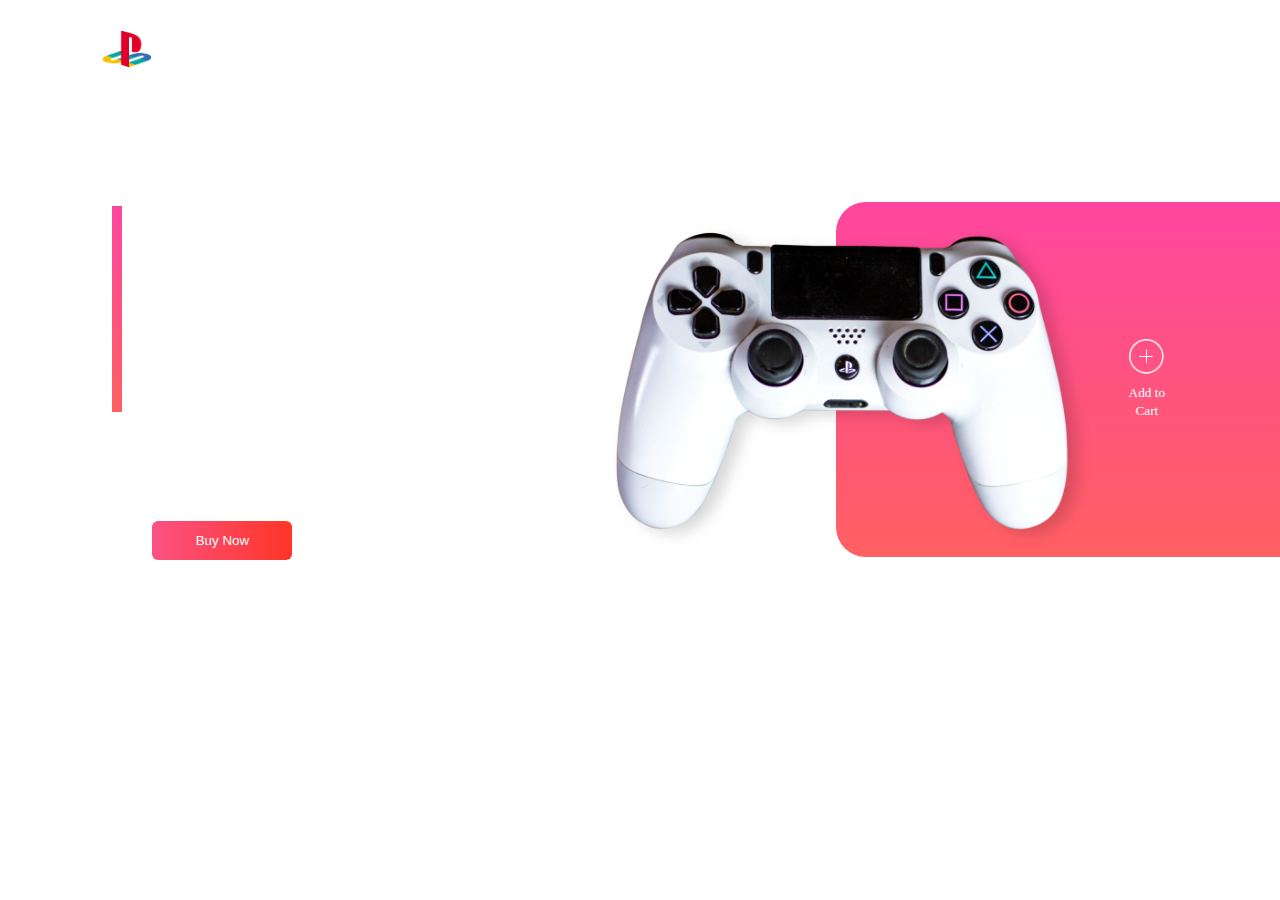
<file: Playstation Landing Page/index.html>
<!DOCTYPE html>
<html lang="en">
<head>
    <meta charset="UTF-8">
    <meta http-equiv="X-UA-Compatible" content="IE=edge">
    <meta name="viewport" content="width=device-width, initial-scale=1.0">
    <title>Gaming Console Website
    </title>
    <link rel="stylesheet" href="index.css">
    <link rel="icon" href="logo.png" type="image/png" sizes="16x16">
    <meta name="viewport" content="width=device-width, initial-scale=1.0">
   
</head>
<body>
    <div class="container">
        <div class="navbar">
            <img src="logo.png" class="logo" alt="">
            <nav>
                <ul id="menuList">
                    <li><a href="">Game Controllers</a></li>
                    <li><a href="">VR Acccesories</a></li>
                    <li><a href="">Media Remotes</a></li>
                    <li><a href="">Others</a></li>
                </ul>
            </nav>
            <img src="menu.png" class="menu-icon" onclick="togglemenu()">
        </div>

        <div class="row">
            <div class="col-1">
                <h2>PS4 V2 <br>Dualshock</h2>
                <h3>Wireless Controller for Playstation 4</h3>
                <p>(Compatible/Generic)</p>
                <h4>$50.00</h4>
                <button type="button">Buy Now <img src="arrow.png" alt=""></button>
            </div>
            <div class="col-2">
                <img src="controller.png" class="controller" alt="">
                <div class="color-box"></div>
                <div class="add-btn">
                <img src="add.png" alt="">
                    <p><small>Add to Cart</small></p>
                </div>
            </div>
        </div>

        <footer class="footer">
            
                <p class="company-name">
                    Playstation &copy; 2021, ALL Rights Reserved
                </p>
            </div>
        </footer>



<script>
    var menuList=document.getElementById("menuList");

    menuList.style.maxHeight="0px";
    function togglemenu(){
        if(menuList.style.maxHeight=="0px"){
            menuList.style.maxHeight="130px";
        }
        else{
            menuList.style.maxHeight="0px";
        }
    }

    src="https://kit.fontawesome.com/66aa7c98b3.js"; crossorigin="anonymous";
</script>
    
</body>
</html>
</file>
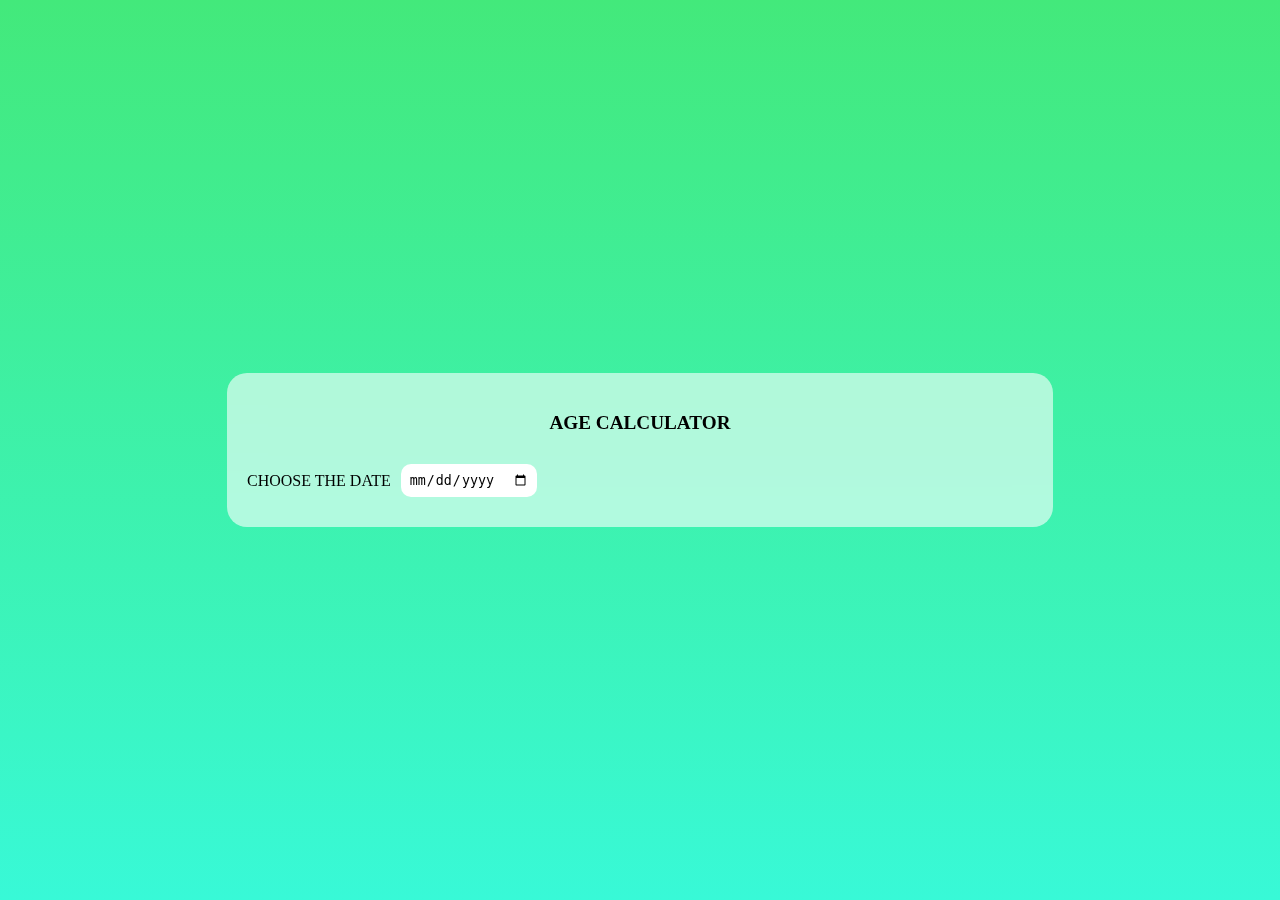
<file: AgeCalculator/AgeCalculator.html>
<!DOCTYPE html>
<html lang="en">
<head>
    <meta charset="UTF-8">
    <meta http-equiv="X-UA-Compatible" content="IE=edge">
    <meta name="viewport" content="width=device-width, initial-scale=1.0">
    <title>Age Calculator</title>
    <link rel="stylesheet" href="AgeCalculator.css">
    <link rel="icon" href="growth.png" type="image/png">
    
</head>
<body>
    <div class="box">
        <h3>Age Calculator</h3>
        <div class="date-picker">
            <span>Choose the date</span>
            <input type="date" id="datePicker">
            <span id="chooseDate"></span>
        </div>

        <div class="age-calc">
            <div class="age-box">
                <p class="header">Years</p>
                <p class="value" id="ageYear">0</p>
            </div>
            <div class="age-box">
                <p class="header">Months</p>
                <p class="value" id="ageMonth">0</p>
            </div>
            <div class="age-box">
                <p class="header">Days</p>
                <p class="value" id="ageDays">0</p>
            </div>
            <div class="age-box">
                <p class="header">Hours</p>
                <p class="value" id="ageHours">0</p>
            </div>
            <div class="age-box">
                <p class="header">Seconds</p>
                <p class="value" id="ageSeconds">0</p>
            </div>
            <div class="age-box">
                <p class="header">Milliseconds</p>
                <p class="value" id="ageMiliseconds">0</p>
            </div>
        </div>
    </div>

<script>
    var datePicker=document.getElementById('datePicker');
    var chooseDate=document.getElementById('chooseDate');

    var ageYear= document.getElementById('ageYear');
    var ageMonth= document.getElementById('ageMonth');
    var ageDays= document.getElementById('ageDays');
    var ageHours= document.getElementById('ageHours');
    var ageSeconds= document.getElementById('ageSeconds');
    var ageMiliseconds= document.getElementById('ageMiliseconds');

    datePicker.addEventListener('change',function(){
        var options ={year:'numeric',month:'long',day:'numeric'};
        var selectedDate=new Date(this.value);
        var DOB = selectedDate.toLocaleDateString('en-US',options);

        chooseDate.innerHTML="DOB :"+" "+ DOB;

        var miliseconds_Btw_DOB=Date.parse(DOB);
        var miliseconds_Btw_Now=Date.now();

        var ageInMiliseconds=miliseconds_Btw_Now-miliseconds_Btw_DOB;

        var miliSeconds=ageInMiliseconds;
        var second=1000;
        var minute=second*60;
        var hour=minute*60;
        var day=hour*24;
        var month=day*30;
        var year=day*365;

        var years=Math.round(miliSeconds/year);
        var month=years*12;
        var days=years*365;
        var hours=Math.round(miliSeconds/hour);
        var seconds=Math.round(miliSeconds/second);

        ageYear.innerHTML=years
        ageMonth.innerHTML=month
        ageDays.innerHTML=days
        ageHours.innerHTML=hours
        ageSeconds.innerHTML=seconds
        ageMiliseconds.innerHTML=miliSeconds;

        document.querySelector('.age-calc').classList.add('expand');

    })
</script>
</body>
</html>
</file>
<file: Playstation Landing Page/index.css>
*{
    margin:0;
    padding:0;
    color:white;
}

body{
    background-image: url("https://c4.wallpaperflare.com/wallpaper/627/505/149/fidget-spinner-video-games-controllers-playstation-wallpaper-preview.jpg");
    background-repeat: no-repeat;
    background-size: cover;
    box-sizing:border-box ;

}

.container{
    width:100%;
    min-height:100vh;
    padding-left: 8%;
    padding-right: 8%;
    box-sizing: border-box;
    overflow: hidden;

}

.navbar{
    width:100%;
    display: flex;
    align-items: center;
    /* background-color: #F4D03F; */
    /* position: sticky;
    top:0; */
}

.logo{
    width:50px;
    cursor: pointer;
    margin:30px 0;
}

.menu-icon{
    width:25px;
    cursor: pointer;
    display: none;
    
}

nav{
    flex:1;
    text-align: right;
}

nav ul li{
    list-style:none;
    display: inline-block;
    margin-right: 30px;;
}

nav ul li a{
    
    text-decoration: none;
    color:white;
    border-bottom: 2px solid white;
    border-radius: 100px;
    padding:13px;
    font-size:22px;
    font-weight:bold;
    font-family: sans-serif;
}

nav ul li a:hover{
    color: white;
    background-color:#ff469f;
}

.row{
    display: flex;
    justify-content: space-between;
    align-items: center;
    margin:100px 0;
}

.col-1{
    flex-basis:40%;
    position:relative;
    margin-left: 50px;
}

.col-1 h2{
    font-size:54px;
}

.col-1 h3{
    font-size: 30px;
    color:white;
    font-weight: 100;
    margin:20px 0 10px;
}

.col-1 p{
    font-size: 16px;
    color: white;
    font-weight: 100;
}
.col-1 h4{
    margin:30px 0;
    font-size: 20px;
}

button{
    width:140px;
    border: 0;
    padding: 12px 0;
    outline: none;
    color:white;
    background: linear-gradient(to right,#fb5283,#ff3527);
    border-radius: 6px;
    cursor: pointer;
    transition:width 0.5s
}

button img{
    width:30px;
    
    display: none;
}

button:hover img{
    display: block;
}

button:hover{
    
    width:160px;
    display: flex;
    justify-content: space-between;
    align-items: center;
}

.col-1::after{
    content: '';
    width:10px;
    height:57%;
    background: linear-gradient(#ff469f,#ff6062);
    position: absolute;
    left:-40px;
    top:8px;
}

.col-2{
    position: relative;
    flex-basis: 60%;
    display: flex;
    align-items: center;
}

.col-2 .controller{
    width:90%;
    transition: width 0.8s;
}

.controller:hover{
    width:100%;
}

.color-box{
    position:absolute;
    right: 0;
    top:0;
    background: linear-gradient(#ff469f,#ff6062);
    border-radius: 30px 0 0 30px;
    width: 80%;
    height:100%;
    z-index:-1;
    transform: translateX(150px);

}

.add-btn img{
    width:35px;
    margin-bottom: 5px;;
}

.add-btn {
    text-align: center;
    color:#fff;
    cursor: pointer;
}

.footer{
    position: fixed;
    bottom: 0;
    left: 0;
    width: 100%;
    
    text-align: center;
    color: #f4f4f4;
}

.icons{
    padding-top: 1rem;
}

.icons a{
    text-decoration: none;
    font-size: 2rem;
    margin: 0.5rem;
    color: #f4f4f4;
}

.company-name{
    font-size: 1.6rem;
    margin-top: 0.5rem;
}

@media (max-width: 500px){
    html{
        font-size: 50%;
    }
}    

@media(min-width: 501px) and (max-width: 768px){
    html{
    font-size: 50%;
    }
}    

@media only screen and (max-width:700px){
    nav ul {
        width:100%;
        background: linear-gradient(#ff469f,#ff6062);
        position: absolute;
        top:75px;
        right:0;
        z-index: 2;

    }

    nav ul li{
        display: block;
        margin-top: 10px;
        margin-bottom: 10px;
    }

    nav ul li a{
        color: white;
        border: none;
        padding:0px;
    }

    .menu-icon{
        display: block;
    }

    #menuList{
        overflow: hidden;
        transition: 00.5s;
    }

    .row{
        flex-direction: column-reverse;
        margin:50px 0;
    }

    .col-2{
        flex-basis: 100%;
        margin-bottom:50px;
    }

    .col-2 .controller{
        width:77%;
    }

    .color-box{
        transform: translateX(75px);
    }

    .col-1{
        flex-basis: 100%;
    }
    .col-1 h2{
        font-size: 35px;
    }

    .col-1 h3{
        font-size: 15px;
    }
}
</file>
<file: AgeCalculator/AgeCalculator.css>
body{
    margin:0;
    position: relative;
    box-sizing: border-box;
    width:100%;
    min-height: 100vh;
    background-image: linear-gradient( #43e97b 0%,#38f9d7 100%);
    padding:0;
    display: flex;
    justify-content:center;
    align-items: center;
}

.box{
    position: relative;
    background:rgba(255,255,255,.6) ;
    width:786px;
    backdrop-filter: blur(15px);
    padding: 20px;
    border-radius: 20px;

}

.box h3{
    text-align: center;
    text-transform: uppercase;
    margin-bottom: 20px;
    font-size: 1.2rem;
    text-transform: uppercase;
}

.box .date-picker{
    position: relative;
    display: flex;
    align-items: center;
}

.box .date-picker input{
    padding:.5rem;
    outline: none;
    border: none;
    border-radius: 10px;
    margin:10px 10px;
    transition: box-shadow 500ms ease;
}


.box .date-picker input:focus{
    box-shadow: 0 0 10px #292929;
}
.box .date-picker #chooseDate{
    margin-left: auto;
}

.box .date-picker span{
    display: inline-block;
    text-transform: uppercase;
}

.age-calc{
    display: flex;
    position: relative;
    align-items: center;
    flex-wrap: wrap;
    justify-content: center;
    margin-top: 0;
    max-height: 0;
    opacity: 0;
    overflow: hidden;
    transition:max-height 2s,opacity 3s,margin 250ms ease;
}

.age-calc.expand{
    margin-top: 30px;
    max-height: 1000px;
    opacity: 1;
}

.age-calc .age-box{
    background:#fff;
    position: relative;
    border-radius: 10px;
    margin: 10px;
    width:222px;
    transition: 500ms ease;
}

.age-calc .age-box p.header{
    position: relative;
    text-align: center;
    background: #3af7c8;
    padding:10px 30px;
    border-radius:10px 10px 0 0 ;
    font-size: 1.2rem;
    margin-top: 0px;
    font-weight: 500;
    text-transform: uppercase;
}

.age-calc .age-box:nth-child(even) p.header{
    background: #40ef40;
}

.age-calc .age-box .value{
    text-align: center;
    padding: 30px 20px;
    font-size: 1.5rem;
    transition: 500ms ease;
}

@media (max-width:768px) {
    body{
        display: block;
        margin:2rem 0;
    }

    .box{
        width:600px;
        margin:0 auto;

    }
    .age-box .age-calc{
        width: 150px;
        margin:15px;
    }

    .age-box .age-calc p.header{
        padding:10px 20px;
        font-size:1rem;
    }

    .age-box .age-calc p.value{
        padding: 30px 20px;
        font-size: 1rem;
    }
}

@media (max-width:600px){
    .box{
        width:300px;
    }

    .box .date-picker{
        display: block;
    }

    .box .date-picker input{
        width:100%;
        margin:10px 0;
    }

    .age-calc .age-box{
        width:120px;
        margin:5px;
    }

    .age-calc .age-box p.header{
        padding:10px 5px;
        font-size: .8rem;

    }

    .age-calc .age-box .value{
        padding:30px 5px;
        font-size: .9rem;
    }
}
</file>
